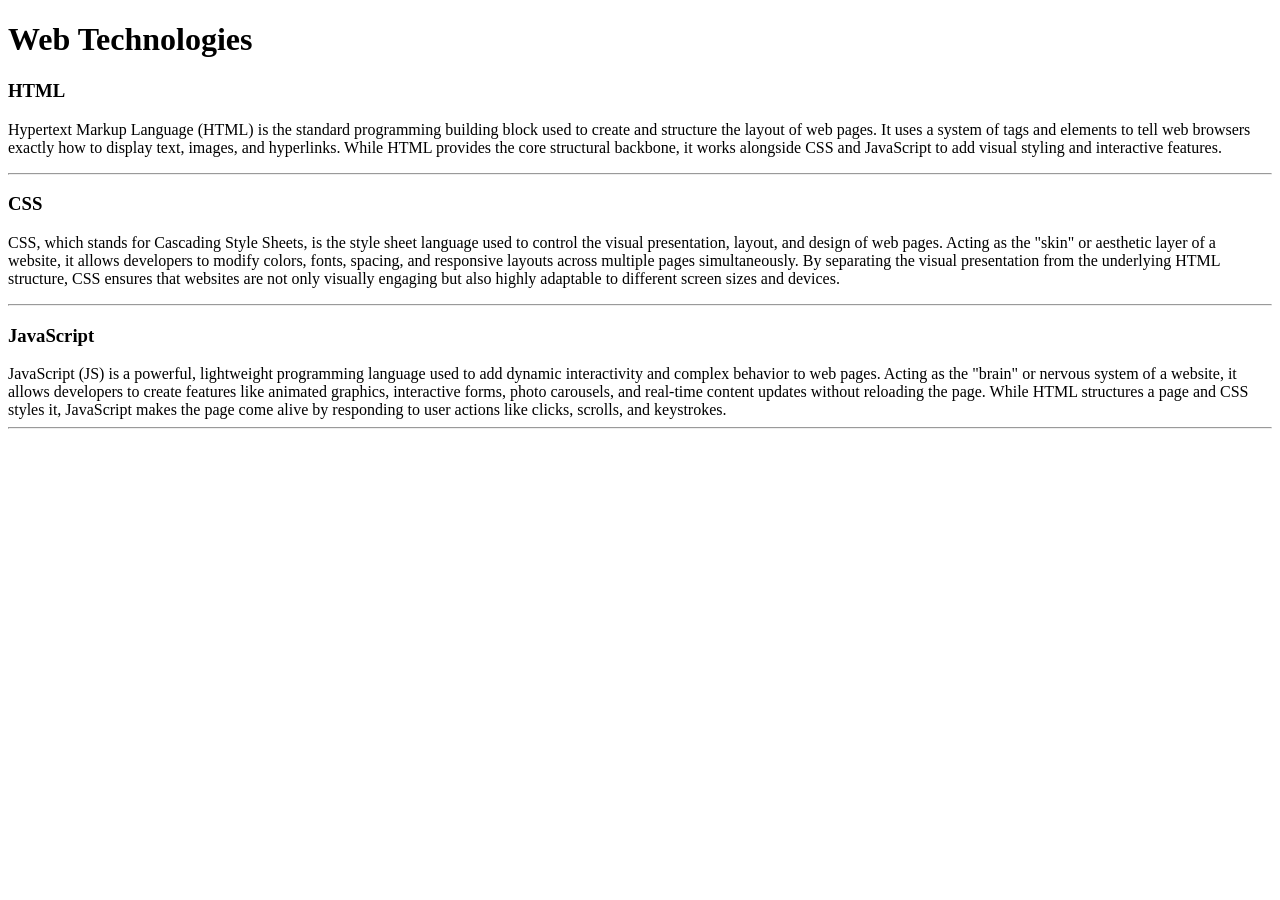
<file: WebDev_Unit1/WDLesson1_1Practical/index.html>
<!DOCTYPE html>
<!-- Lesson 1:How do we display text on a web page?
     Resources 
      https://www.w3schools.com/html/html_intro.asp
      https://www.w3schools.com/tags/tag_hr.asp
      https://www.w3schools.com/tags/tag_hn.asp
      https://www.w3schools.com/tags/tag_p.asp
-->

<html>
  <head>
    <!-- Challenge 1: Change the title of the page to Web Technologies -->
    <title>Web Technologies</title>
  </head>

  <body>
    <!-- Challenge 2: Create a heading, h1 for Web Technologies -->
   <h1>Web Technologies</h1> 
    
    <!-- Challenge 3: Create a heading, h3 for HTML -->
    <h3>HTML</h3>
    <!-- Challenge 4: Create a paragraph explaining what is HTML. At least 3 sentences. -->
    <p>Hypertext Markup Language (HTML) is the standard programming building block used to create and structure the layout of web pages. It uses a system of tags and elements to tell web browsers exactly how to display text, images, and hyperlinks. While HTML provides the core structural backbone, it works alongside CSS and JavaScript to add visual styling and interactive features.</p>
    <!-- Challenge 4a: Insert a horizontal rule, hr -->
     <hr>

    
    <!-- Challenge 5: Create a heading, h3 for CSS -->
     <h3>CSS</h3>
    
    <!-- Challenge 6: Create a paragraph explaining what is CSS.  At least 3 sentences. -->
    <p>CSS, which stands for Cascading Style Sheets, is the style sheet language used to control the visual presentation, layout, and design of web pages. Acting as the "skin" or aesthetic layer of a website, it allows developers to modify colors, fonts, spacing, and responsive layouts across multiple pages simultaneously. By separating the visual presentation from the underlying HTML structure, CSS ensures that websites are not only visually engaging but also highly adaptable to different screen sizes and devices.</p>
    <!-- Challenge 6a: Insert a horizontal rule, hr -->
     <hr>
    
    <!-- Challenge 7: Create a heading, h3 for JavaScript -->
    <h3>JavaScript</h3>
    <!-- Challenge 8: Create a paragraph explaining what is JavaScript.  At least 3 sentences. -->
     JavaScript (JS) is a powerful, lightweight programming language used to add dynamic interactivity and complex behavior to web pages. Acting as the "brain" or nervous system of a website, it allows developers to create features like animated graphics, interactive forms, photo carousels, and real-time content updates without reloading the page. While HTML structures a page and CSS styles it, JavaScript makes the page come alive by responding to user actions like clicks, scrolls, and keystrokes.
    
    <!-- Challenge 8a: Insert a horizontal rule, hr -->
    <hr>
    
    
    <!-- Challenge Bonus: Similar to the concepts above add one more web technology using a heading and paragraph.  Here are some suggestions of concepts: JQuery, Bootstrap, AFrame -->
  </body>
</html>
</file>
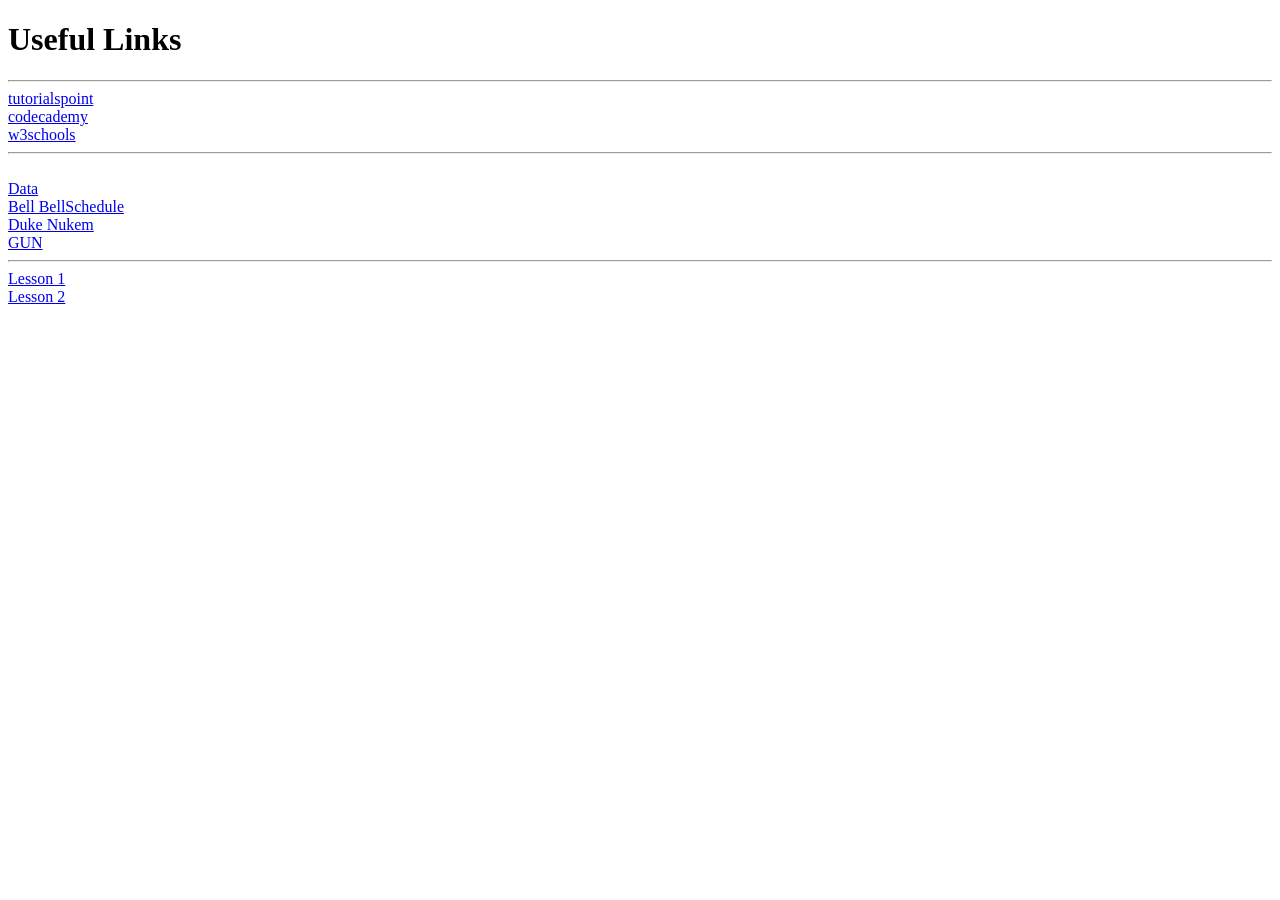
<file: WebDev_Unit1/WDLesson1_3Practical/index.html>
<!DOCTYPE html>
<!-- Lesson 3: How do we hyperlink resources?
<!-- Resources 
      https://www.w3schools.com/html/html_links.asp
      https://www.w3schools.com/tags/tag_a.asp
-->

<html>
  <head>
    <title>Exploring Links</title>
  </head>
  <body>
    <!-- Example of a link to a website 
        <a href="http://www.baysidehighschool.org/"> w3schools </a> 
    -->
    <!-- Challenge 1: Add a heading for "Useful Links". -->
     <h1>Useful Links</h1>

    <!-- Challenge 2: Add a horizontal rule underneath. -->
<hr>
    <!-- Challenge 3: Create a link to https://www.tutorialspoint.com/ -->
     <a href="https://www.tutorialspoint.com/"> tutorialspoint </a>

    <!-- Challenge 4: Add a break to skip down to the next line -->
<br>
    <!-- Challenge 5: Create a link to https://www.codecademy.com/ -->
     <a href="https://www.codecademy.com/"> codecademy </a>
    <!-- Challenge 6: Add a break to skip down to the next line -->
  <br>
    <!-- Challenge 7: Create a link to https://www.w3schools.com/ -->
     <a href="https://www.w3schools.com/"> w3schools </a>
    
    <!-- Challenge 8: Add a horizontal rule and break -->
 <hr>
<br>
    <!-- Example of link to an internal sources 
      <a href="resources/dukenukem.jpg"> Duke Nukem </a> <br>
    -->
    <!-- Challenge 9: Create links for the rest of the items located in resources -->
<a href="resources/311Data.js"> Data </a> <br>
<a href="resources/BellSchedule.pdf"> Bell BellSchedule </a> <br>
<a href="resources/dukenukem.jpg"> Duke Nukem </a> <br>
<a href="resources/GUN.WAV"> GUN </a> <br>
<hr>

    <!-- Challenge Bonus: Create links to your Lesson 1 and Lesson 2 Activities.  Hint: Use the same link that you posted in Google Classroom for the submission of each Lesson Activity -->
     <a href="https://robertc337.github.io/Web-Dev/WebDev_Unit1/WDLesson1_1Practical/"> Lesson 1 </a> <br>
     <a href="https://robertc337.github.io/Web-Dev/WebDev_Unit1/WDLesson1_2Practical/index.html"> Lesson 2 </a> <br>
  </body>
</html>
</file>
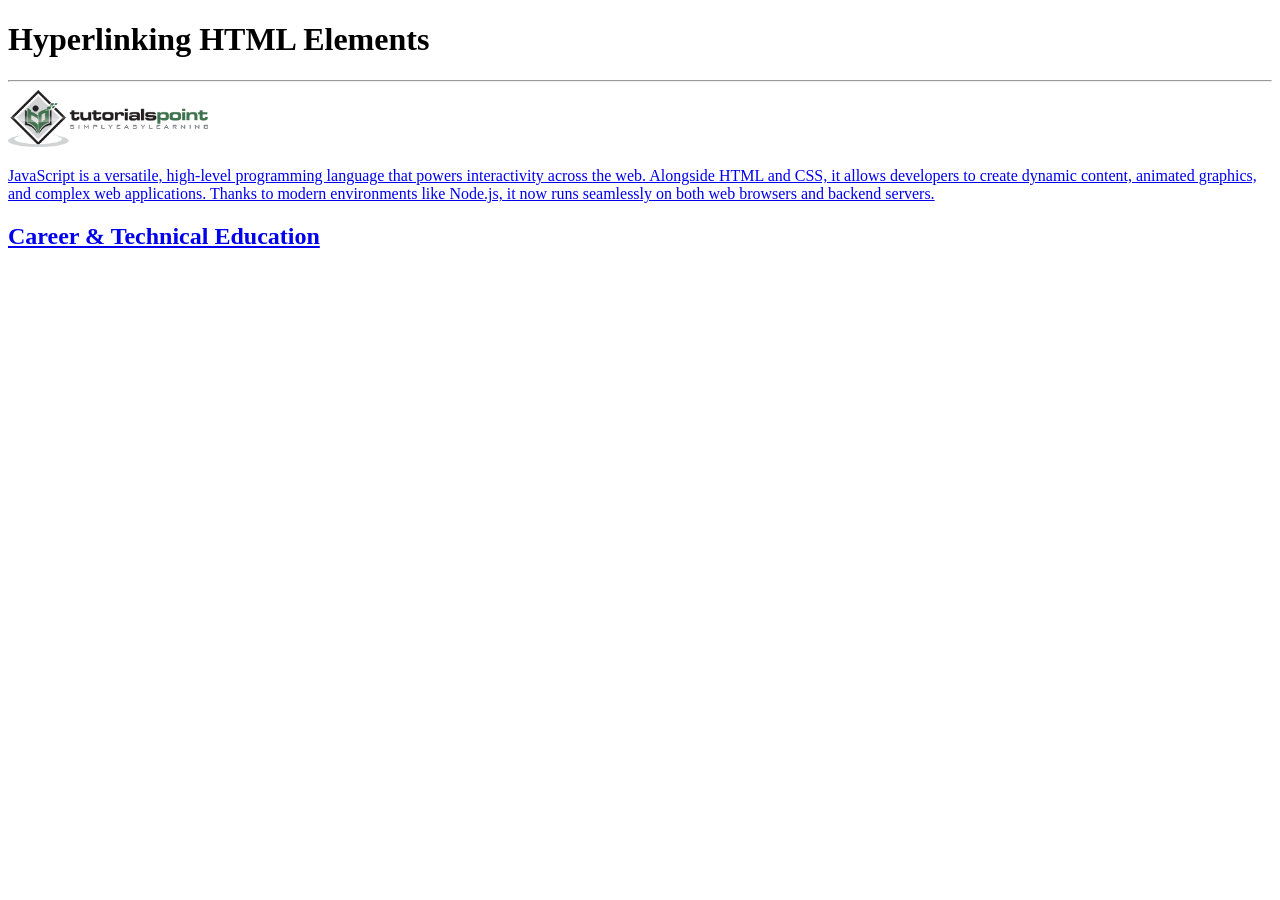
<file: WebDev_Unit1/WDLesson1_4Practical/index.html>
<!DOCTYPE html>
<!-- WD Lesson 1.4: How can we make HTML Elements into hyperlinks? -->
<!-- Resources 
      https://www.w3schools.com/html/html_links.asp
      https://www.w3schools.com/tags/tag_a.asp
-->

<html>
  <head>
    <title>Exploring Links II</title>
  </head>
  <body>
    <!-- Example of an HTML Element as a link to a website that opens in a new tab
    <a href="https://www.w3schools.com/" target="_blank"> 
      <img src="w3schools.jpg" height="100">
    </a>
    --> 
    <!-- Challenge 1: Add a heading with "Hyperlinking HTML Elements" followed by a horizontal rule-->
     <h1>Hyperlinking HTML Elements</h1>
     <hr>

    <!-- Challenge 2: Add the image for tutorialpoints that is stored locally and make it
     a hyperlink to  https://www.tutorialspoint.com/ that will open in a new tab -->
     <a href="https://www.tutorialspoint.com/" target="-blank">
     <img src="tutorialpoint.png" width="200px">
     </a>

    <!-- Challenge 3: Add a paragraph describing JavaScript and make the paragraph a hyperlink to 
     https://javascript.info/ that will open in the SAME tab.-->
     <a href="https://javascript.info/">
     <p>JavaScript is a versatile, high-level programming language that powers interactivity across the web. Alongside HTML and CSS, it allows developers to create dynamic content, animated graphics, and complex web applications. Thanks to modern environments like Node.js, it now runs seamlessly on both web browsers and backend servers.</p>
     </a>

    <!-- Challenge 4: Add an <h2> for "Career & Technical Education" and make the heading a hyperlink to 
      the cte.html file which is stored internally in the folder.  
      Note: You can link to other web pages.  This is how websites are created! -->
      <a href="cte.html">
      <h2>Career & Technical Education</h2>
      </a>

    <!-- Challenge Bonus:  Complete all the challenges located in cte.html.  
     Note: Click on cte.html to open the html file and start editing. -->
  </body>
</html>
</file>
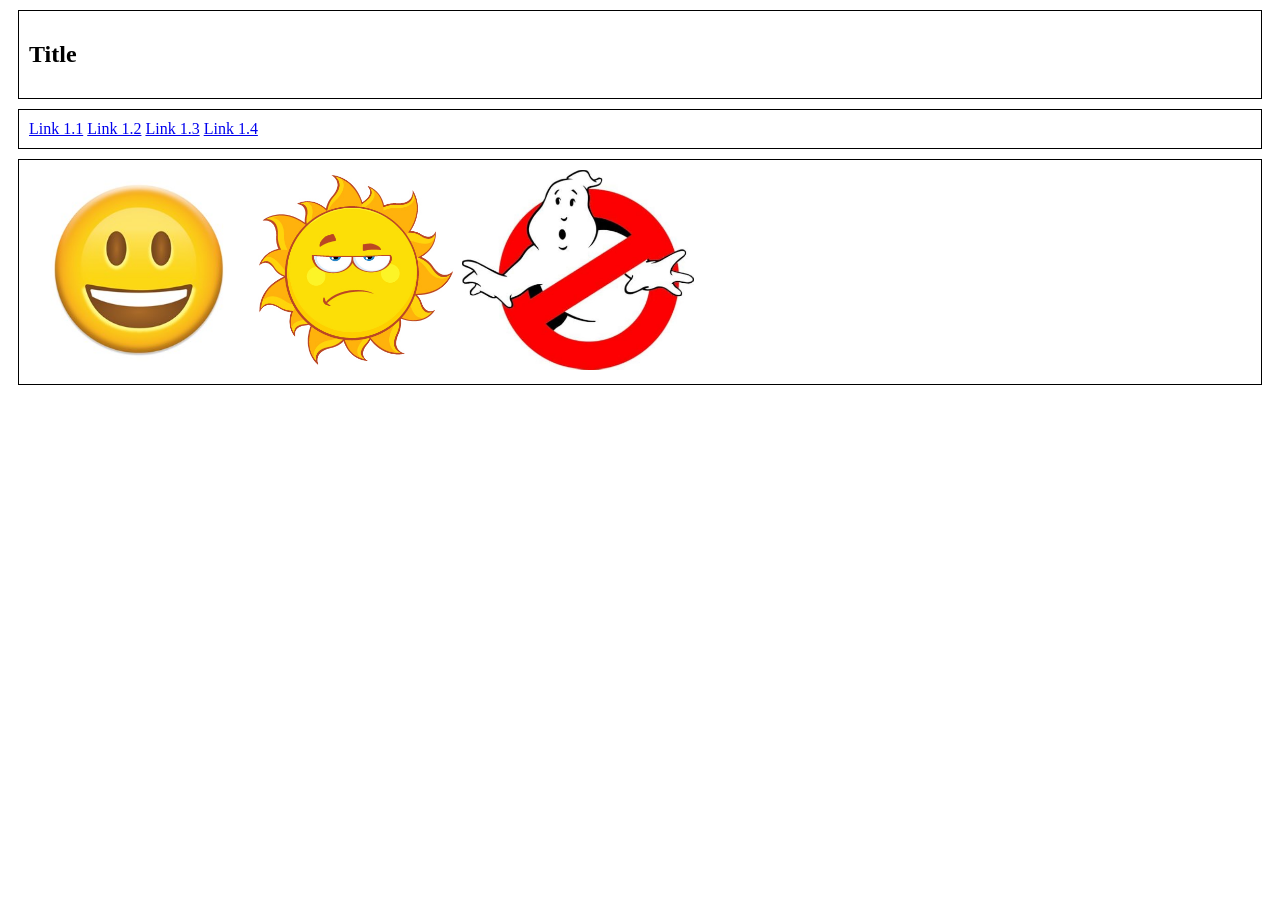
<file: WebDev_Unit1/WDLesson1_5Practical/index.html>
<!DOCTYPE html>
<!-- WD Lesson 1.5: How can we group elements on a page? -->
<!-- Resources 
      https://www.w3schools.com/html/html_blocks.asp
-->
<html>
  <head>
    <title>Exploring Containers</title>
    <link href="style.css" rel="stylesheet" type="text/css" />
  </head>
  <body>
    <!-- Challenge 1: Add the necessary containers to create each of the section shown in WDLesson1_5PracticalDiagram.png -->
     <div>
        <h2>Title</h2>
     </div>
     <div>
        <a href="https://robertc337.github.io/Web-Dev/WebDev_Unit1/WDLesson1_1Practical/">Link 1.1</a>
        <a href="https://robertc337.github.io/Web-Dev/WebDev_Unit1/WDLesson1_2Practical/">Link 1.2</a>
        <a href="https://robertc337.github.io/Web-Dev/WebDev_Unit1/WDLesson1_3Practical/">Link 1.3</a>
        <a href="https://robertc337.github.io/Web-Dev/WebDev_Unit1/WDLesson1_4Practical/">Link 1.4</a>
     </div>

     <div>
        <img src="images/face.jpg" height="200">
        <img src="images/sun.jpg" height="200">
        <img src="images/sign.jpg" height="200">

     </div>

    <!-- Challenge 2: Within each container created, add the HTML elements specified in WDLesson1_5PracticalDiagram.png
         Note: Images for the last container are stored in the images folder.  Make the images the same height -->

  </body>
</html>
</file>
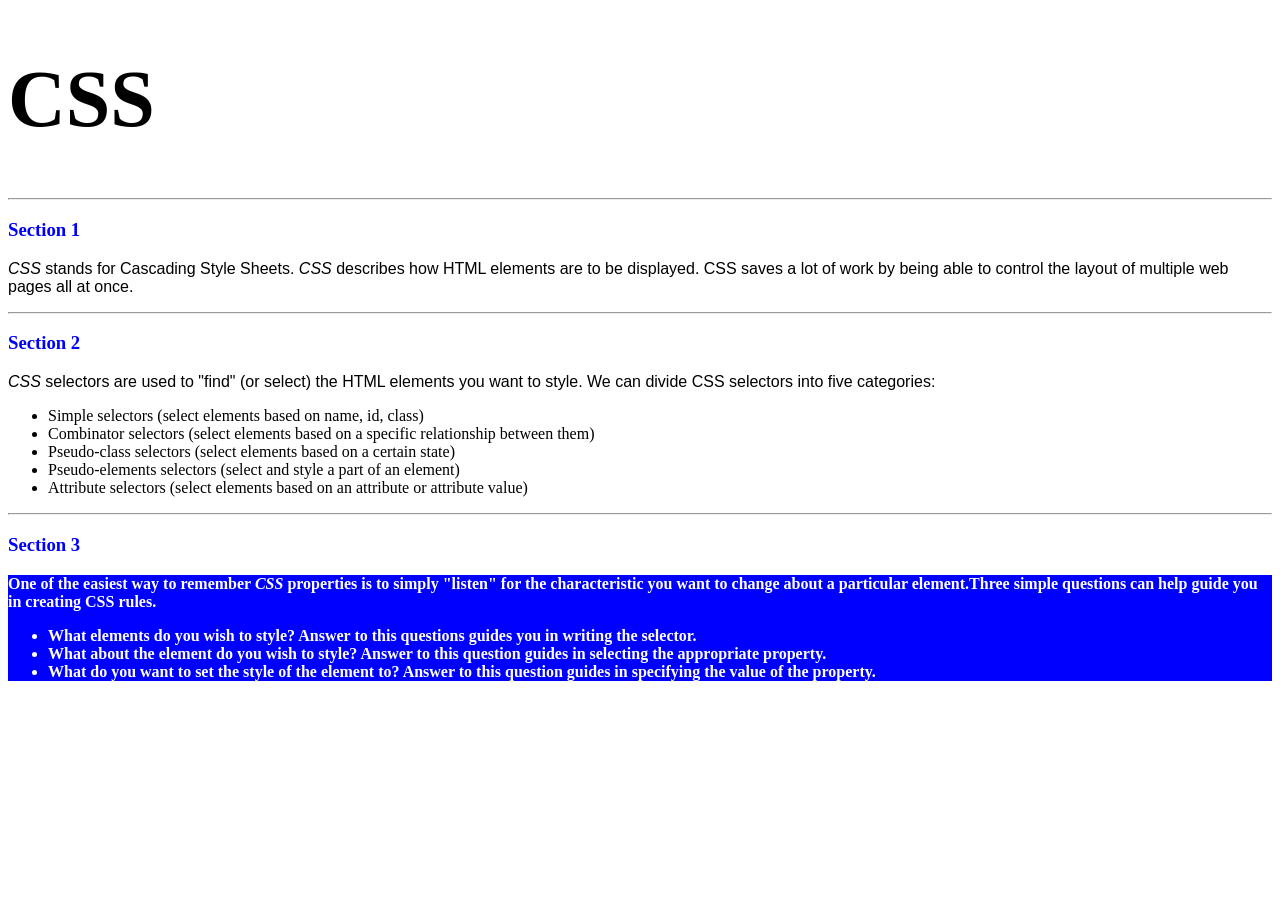
<file: WebDev_Unit2/WDLesson2_1Practical/index.html>
<!DOCTYPE html>
<!-- WD Lesson 2.1: What is CSS? -->
<!-- Resources 
      https://www.w3schools.com/css/css_intro.asp
-->
<html>
  <head>
    <title>Edxploring CSS</title>
    <link href="style.css" rel="stylesheet" type="text/css" />
  </head>
  <body>
    <!-- All Challenges are in style.css -->
    <h1> CSS </h1>
    <hr>
    <h3>Section 1</h3>
    <p><span>CSS</span> stands for Cascading Style Sheets. <span>CSS</span> describes how HTML elements are to be displayed. CSS saves a lot of work by being able to control the layout of multiple web pages all at once.
    </p>
    <hr>
    <h3>Section 2</h3>
    <p>
      <span>CSS</span> selectors are used to "find" (or select) the HTML elements you want to style. We can divide CSS selectors into five categories:
        <ul>
          <li>Simple selectors (select elements based on name, id, class)</li>
          <li>Combinator selectors (select elements based on a specific relationship between them)</li>
          <li>Pseudo-class selectors (select elements based on a certain state)</li>
          <li>Pseudo-elements selectors (select and style a part of an element)</li>
          <li>Attribute selectors (select elements based on an attribute or attribute value)</li>
        </ul>
    </p>
    <hr>
    <h3>Section 3</h3>
    <div>
      One of the easiest way to remember <span>CSS</span> properties is to simply "listen" for the characteristic you want to change about a particular element.Three simple questions can help guide you in creating CSS rules.
        <ul>
          <li>What elements do you wish to style?  Answer to this questions guides you in writing the selector.</li>
          <li>What about the element do you wish to style?  Answer to this question guides in selecting the appropriate property.</li>
          <li>What do you want to set the style of the element to?  Answer to this question guides in specifying the value of the property.</li>
        </ul>
    </div>
  </body>
</html>
</file>
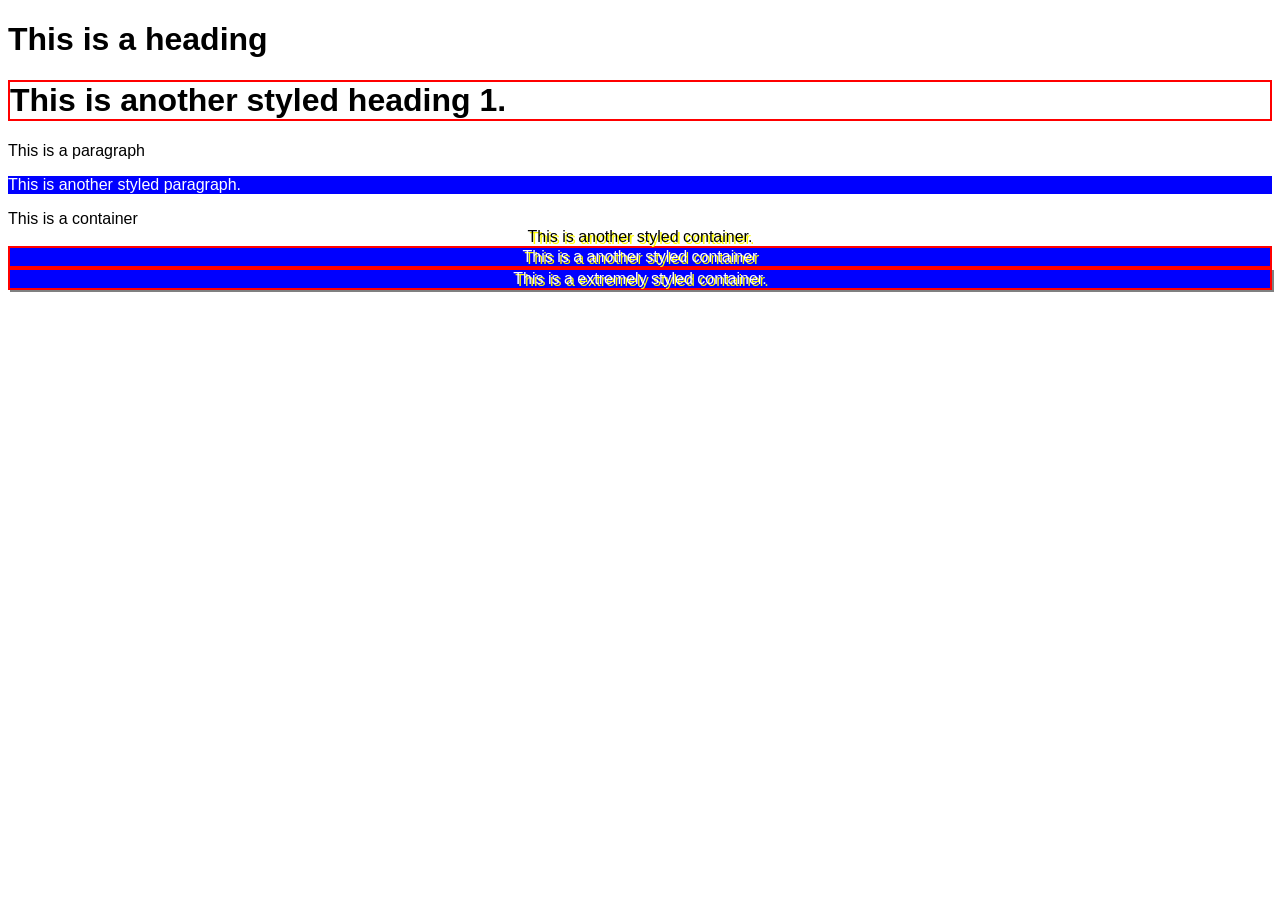
<file: WebDev_Unit2/WDLesson2_2Practical/index.html>
<!DOCTYPE html>
<!-- WD Lesson 2.2: How do we style groups of elements?-->
<!-- Resources 
      https://www.w3schools.com/css/default.asp 
      https://www.w3schools.com/css/css_selectors.asp 
-->
<html>
  <head>
    <title>Exploring Class Selectors</title>
    <link href="style.css" rel="stylesheet" type="text/css" />
  </head>
  <body>
    
    <h1>This is a heading</h1>
    <!-- Challenge 1: Create another heading 1 with the text "This is another styled heading 1."
         Add a class of "highlight" to the heading 1
    -->
    <h1 class="highlight">This is another styled heading 1.</h1>
    <p> This is a paragraph </p>
    <!-- Challenge 2: Create another paragraph with the text "This is another styled paragraph."
         Add a class of "info" to the paragraph
    -->
    <p class="info">This is another styled paragraph.</p>
    <div> This is a container </div>
    <!-- Challenge 3: Create another container with the text "This is another styled container."
         Add a class of "special" to the container
    -->
    <div class="special">This is another styled container.</div>
    <!-- Challenge 4: Give the container below a class of info, highlight and special-->
    <div class="info highlight special"> This is a another styled container </div>

    <!-- Challenge Bonus: Give the container below a class of info, highlight, special and shadow-->
    <div class="info highlight special shadow"> This is a extremely styled container. </div>

    <!-- All other Challenges are in style.css -->
  </body>
</html>
</file>
<file: WebDev_Unit1/WDLesson1_5Practical/style.css>
div, span{
    border:1px solid black;
    padding:10px;
    margin:10px;
}
</file>
<file: WebDev_Unit2/WDLesson2_1Practical/style.css>
/* Comments in CSS are created like this. Notice the slash asterisk at the beginning and end */


/* Basic Structure of a CSS rule
selector{
  property: value;
}
*/


/* Challenge 1: Change color of the text for all the headings size 3 to blue */
h3{
  color: blue;
}

/* Challenge 2: Change the size for the font for all headings size 1 to 60pt */
h1{
  font-size: 60pt;
}
      
/* Challenge 3: Change the style of the font for all spans to italic */
span{
  font-style: italic;
}

/* Challenge 4: Change the family of font being used for all paragraphs to "Arial" */
p{
  font-family: Arial;
}

/* Challenge 5: Change the family of font being used for all lists to "Comic Sans MS".  What element creates a list? */
ol{
  font-family: "Comic Sans MS";
}
ul{
  font-family: "Comic Sans MS";
}
/* Chalenge 6: Change the background color of the div to blue, color of the text to white and the weight of the font to bold.*/
      div{
        background-color: blue; color: white; font-weight: bold;
      }

      
/* Hint:  You can specify several CSS rules for one element by separating the rules with semi-colons. Look at some examples on w3schools */
</file>
<file: WebDev_Unit2/WDLesson2_2Practical/style.css>
/* Basic Structure of a CSS rule using classes

.class{
  property: value;
}
*/

/* Challenge 5: Change the family of all elements to Arial */
*{
  font-family: Arial;
}
/* Challenge 6: Change the background color to blue, the color of the text to white for all elements 
with a class of "info" */
.info{
  background-color: blue; color:white;
}
/* Challenge 7: Add a border of 2px solid red for all elements with a class of "highlight" */
.highlight{
  border: 2px solid red;
}
/* Challenge 8: Align the text in the center and drop a shadow on the text of 2px 2px yellow  for 
all elements with a class of "special"
*/
.special{
  text-align: center; text-shadow: 2px 2px yellow;
}
/* Challenge Bonus: Create a CSS rule for a class named "shadow".  
Apply a shadow to the box around the elements that is 2px 2px  gray. */ 
.shadow{
   box-shadow: 2px 2px gray;
}
</file>
